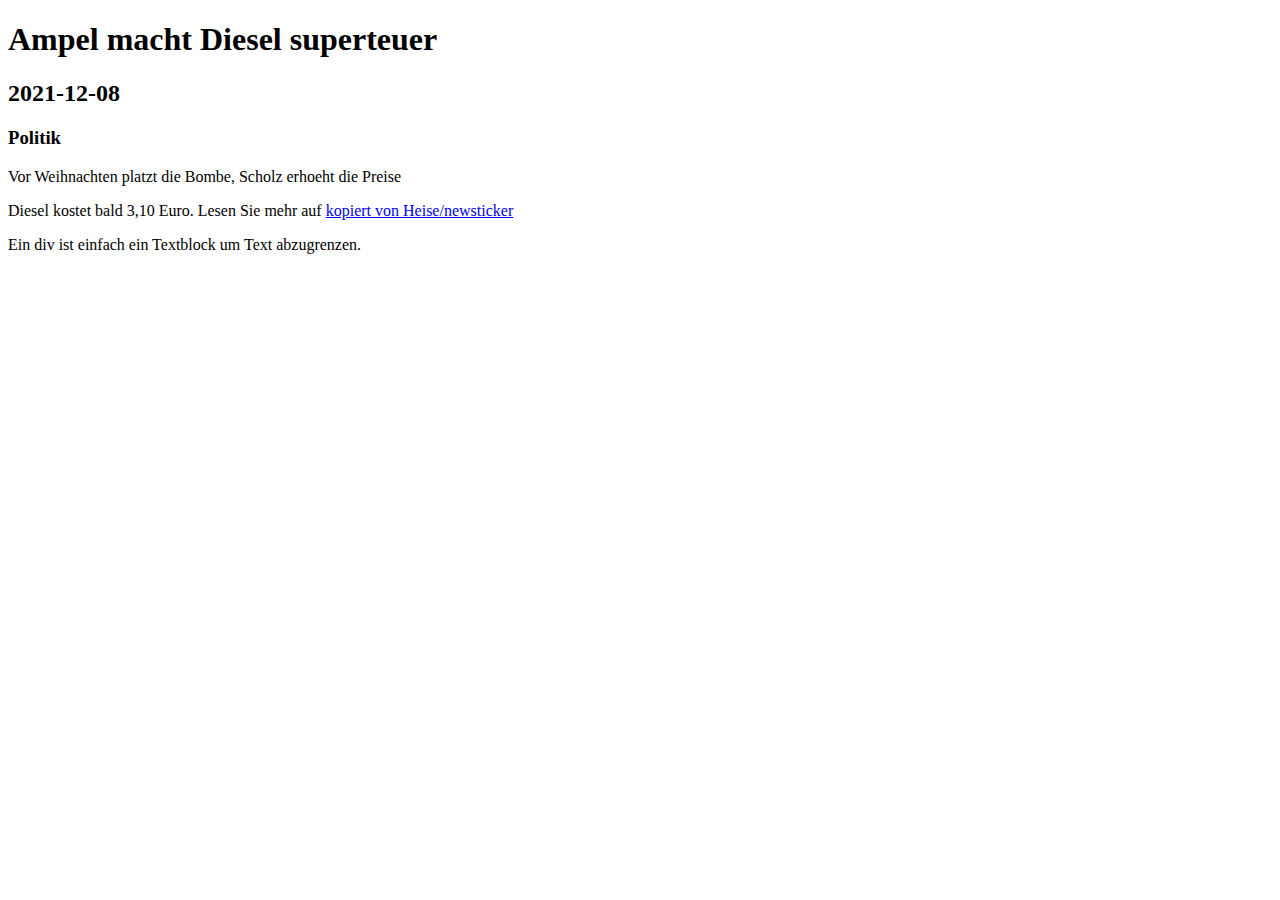
<file: index.html>
<!doctype html>
<html>

  <head>

  <title>Ueberschrift/Titel</title>
  <meta charset="UTF-8">

  </head>

  <body>

  <h1>Ampel macht Diesel superteuer</h1>
  <h2>2021-12-08</h2>
  <h3>Politik</h3>

  <p>Vor Weihnachten platzt die Bombe, Scholz erhoeht die Preise</p>

  <p>Diesel kostet bald 3,10 Euro.
 
     Lesen Sie mehr auf <a href="https://www.heise.de/newsticker/...">kopiert von Heise/newsticker</a>

  </p>
  
  <div> Ein div ist einfach ein Textblock um Text abzugrenzen. </div> 
  </body>

</html>
</file>
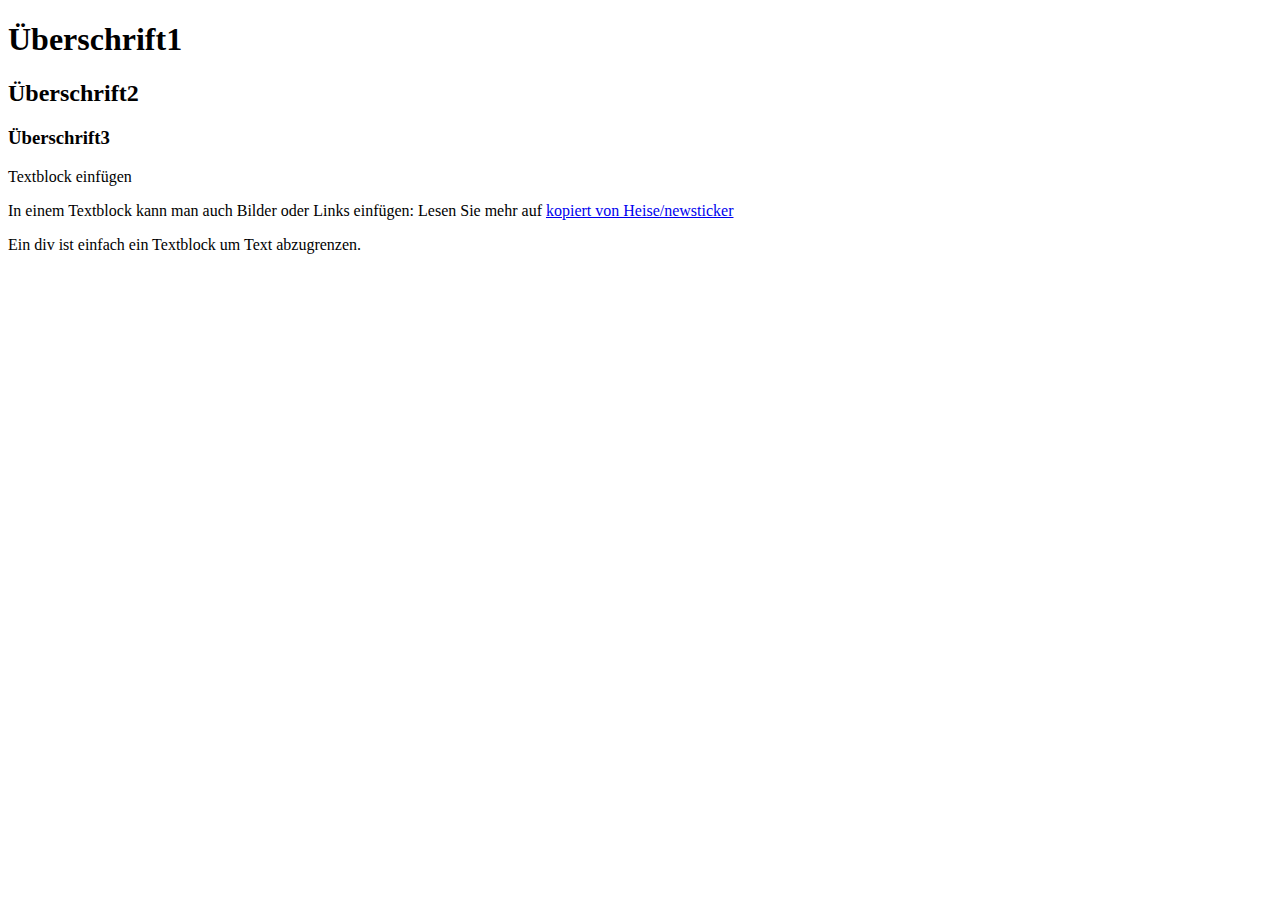
<file: JSON/index.html>
<!doctype html>
<html>

  <head>

  <title>Ueberschrift/Titel</title>
  <meta charset="UTF-8">

  </head>

  <body>

  <h1>Überschrift1</h1>
  <h2>Überschrift2</h2>
  <h3>Überschrift3</h3>

  <p>Textblock einfügen</p>

  <p>In einem Textblock kann man auch Bilder oder Links einfügen:
 
     Lesen Sie mehr auf <a href="https://www.heise.de/newsticker/...">kopiert von Heise/newsticker</a>

  </p>
  
  <div> Ein div ist einfach ein Textblock um Text abzugrenzen. </div> 
  </body>

</html>
</file>
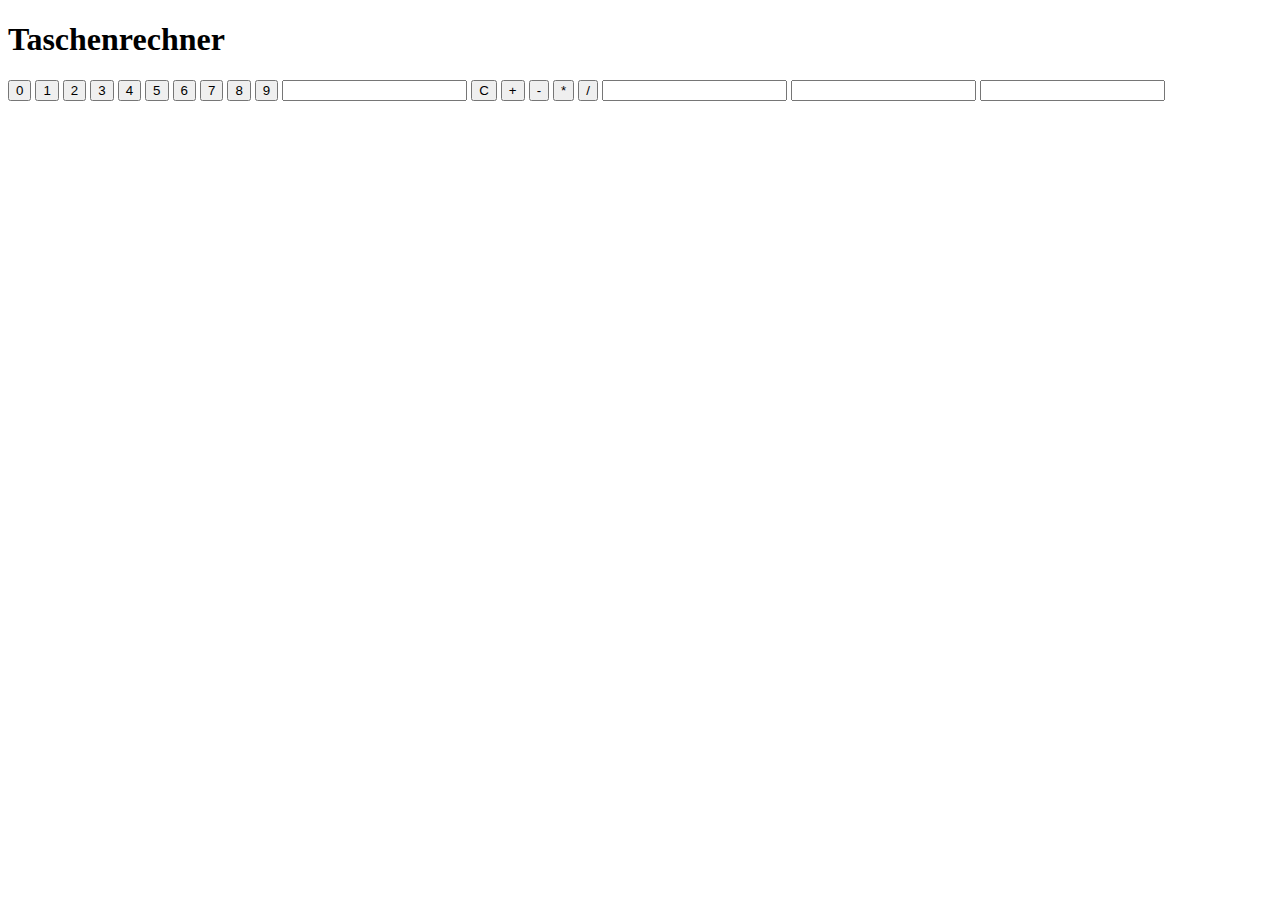
<file: rechner.html>
<!doctype html><html>

<head>
    <title>Test Website vom 141221</title>
    <meta charset="UTF-8">
</head>

<body>

    <h1>Taschenrechner</h1>
    
<p>
    <button id="button0" type="button">0</button>
    <button id="button1" type="button">1</button>
    <button id="button2" type="button">2</button>
    <button id="button3" type="button">3</button>
    <button id="button4" type="button">4</button>
    <button id="button5" type="button">5</button>
    <button id="button6" type="button">6</button>
    <button id="button7" type="button">7</button>
    <button id="button8" type="button">8</button>
    <button id="button9" type="button">9</button>
    <input id="outputbox" type="text">

    <button id="buttonClear" type="button">C</button>
    <button id="buttonPlus" type="button">+</button>
    <button id="buttonMinus" type="button">-</button>
    <button id="buttonMal" type="button">*</button>
    <button id="buttonDiv" type="button">/</button>
    <input id="opLinks" type="text">
    <input id="opRechts" type="text">
    <input id="operator" type="text">
</p>

<footer>
	<script src="rechner.js"></script>

</footer>

</body>
</file>
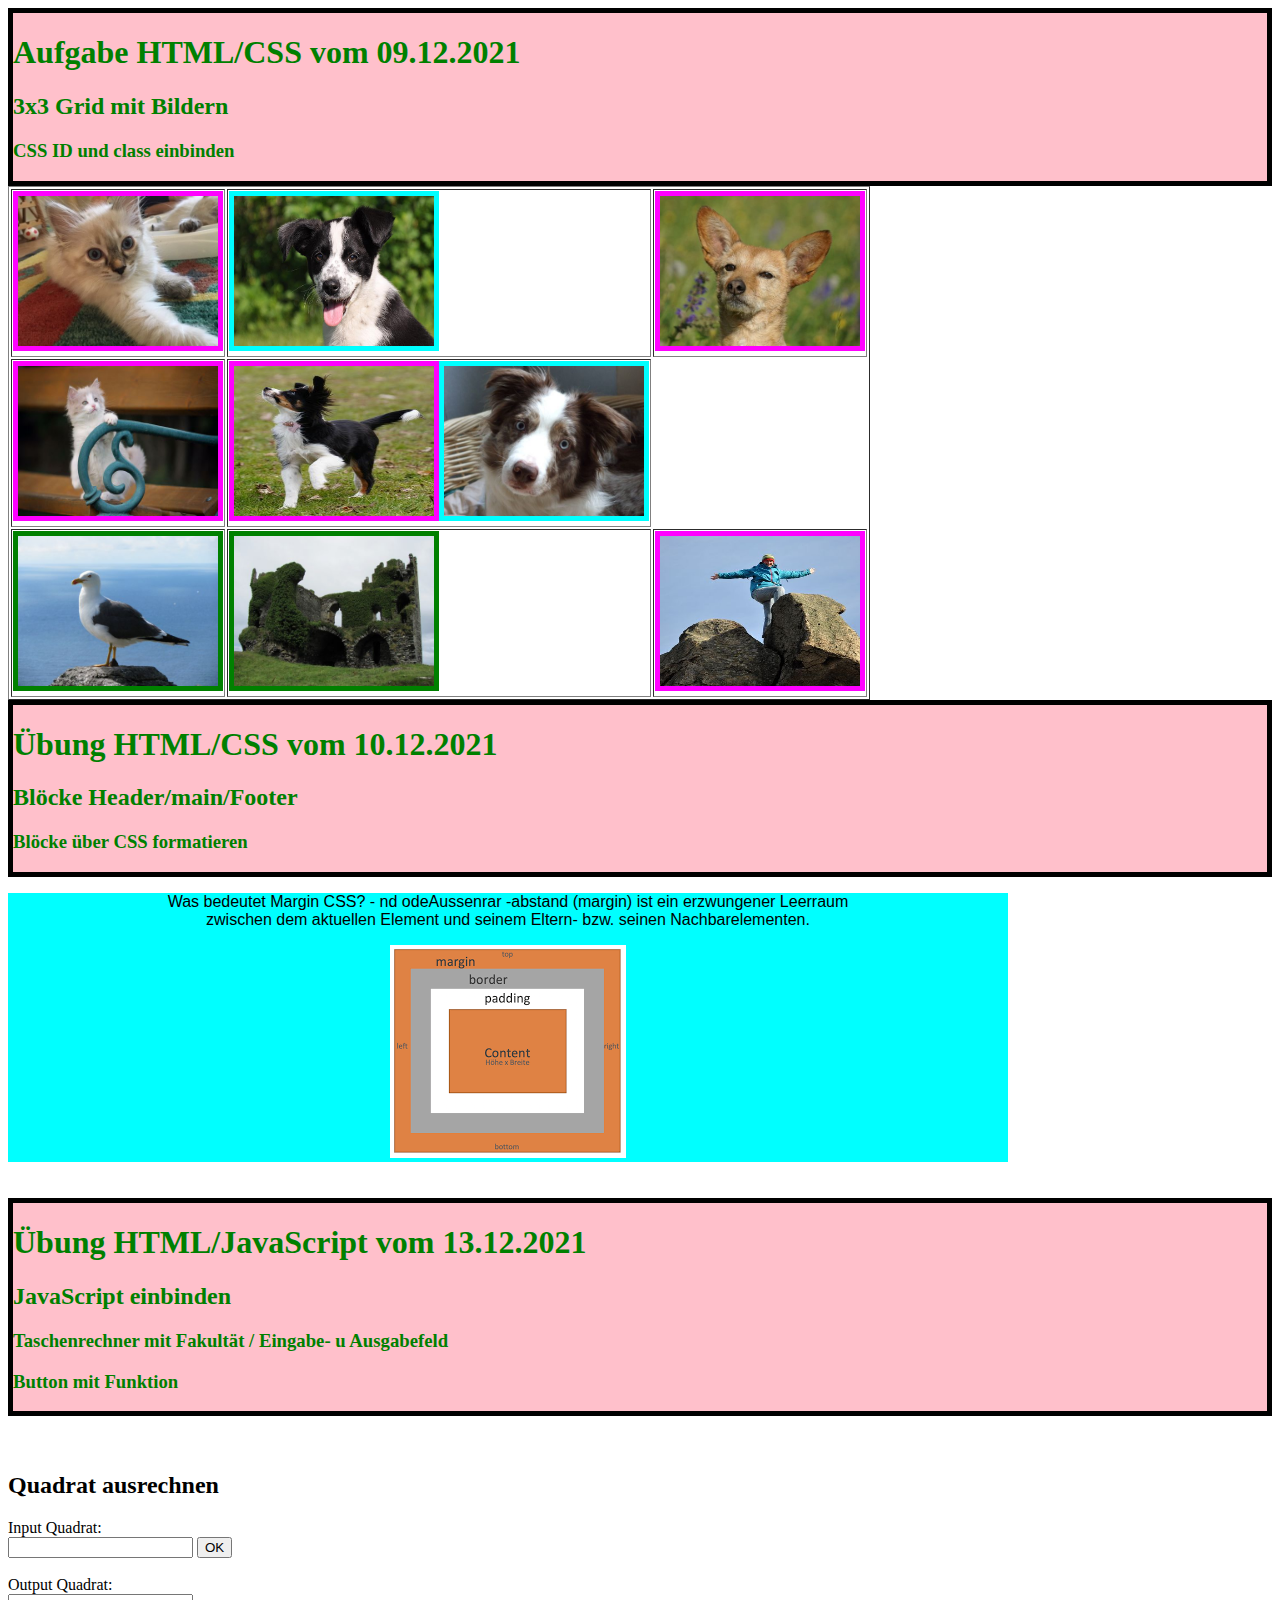
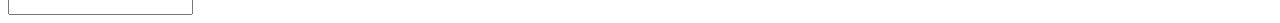
<file: test091221.html>
<!doctype html><html>

  <head>
        <title>Test Website vom 091221</title>
        <meta charset="UTF-8">


<style>

	.blackborder{
		border: 5px solid black
		}

	header {
		color: green;
		background-color: pink
		}

	main div {
		background-color: cyan;
		width: 1000px
		}

	#divtest{
		text-align: center;
		text-align: center;
		font-family: arial
		}

	.bild{
		height:150px;
		width:200px;
	        }
	#bildmag{
		border: 5px solid magenta;
		}
	#bildcya{
		border: 5px solid cyan;
	        }
	#bildgre{ 
		border: 5px solid green;
	        }
	

</style>


  </head>

  <body>
	<header id="blackborder" class="blackborder">
	<h1>Aufgabe HTML/CSS vom 09.12.2021</h1>
	<h2>3x3 Grid mit Bildern</h2>
	<h3>CSS ID und class einbinden</h3>

	</header>

	<table>
	<table border="1">
		<tr>
	   		<td><img class="bild" id="bildmag" src="aelsa1.jpg"</img></td>
			<td><img class="bild" id="bildcya" src="forrest1.jpg"</td>
			<td><img class="bild" id="bildmag" src="sheely1.jpg"</td>
		</tr>
		<tr>
        	<td><img class="bild" id="bildmag" src="heidi1.jpg"</td>
        	<td><img class="bild" id="bildmag" src="pixel1.jpg"</td
			<td><img class="bild" id="bildcya" src="cedric1.jpg"</td>
        </tr>
		<tr>
            <td><img class="bild" id="bildgre" src="moewe1.jpg"</td>
            <td><img class="bild" id="bildgre" src="irland1.jpg"</td>
            <td><img class="bild" id="bildmag" src="peg1.jpg"</td>
        </tr>

	</table>

<header id="blackborder" class="blackborder">
	<h1>Übung HTML/CSS vom 10.12.2021</h1>
        <h2>Blöcke Header/main/Footer</h2>
        <h3>Blöcke über CSS formatieren</h3>
</header>

<main>
	<div id="divtest">
	<p>Was bedeutet Margin CSS? - nd odeAussenrar -abstand (margin) ist ein erzwungener Leerraum<br>zwischen dem aktuellen Element und seinem Eltern- bzw. seinen Nachbarelementen.</p>
	<img id="bildmargin" src="bildmargin.png" algin="middle"/>
	</div>
</main>
<br>
<br>
<header id="blackborder" class="blackborder">
        <h1>Übung HTML/JavaScript vom 13.12.2021</h1>
        <h2>JavaScript einbinden</h2>
        <h3>Taschenrechner mit Fakultät / Eingabe- u Ausgabefeld</h3>
	<h3>Button mit Funktion</h3>
</header>
<br>
<br>
<main>
	<!-- Rechner Fakultaet -->
	<!--
	<h2>Fakultaet-Rechner</h2>
	<label for="labelFReingabe">Eingabefeld:</label><br>
    <input id="FReingabe" value="zahl" type="text"></input>
	<button id="buttonFReingabe" type="button">Berechnen</button><br>
	<br>
    <label for="labelFRausgabe">Ergebnis:</label><br>
    <input id="FRausgabe" type="text">
	-->

	<!-- Rechner Quadrat -->
	<h2>Quadrat ausrechnen</h2>
	<label for="InputQuadrat"> Input Quadrat:</label><br>
	<input id="InputQuadrat" type="text"></input>
	<input id="ButtonQuadrat" type="button" value="OK"><br>
	<br>
	<label for="OutputQuadrat"> Output Quadrat: </label><br>
    <input id="OutputQuadrat" type="text">

</main>


<footer>
	<script src="test131221.js"></script>

</footer>

  </body>
</file>
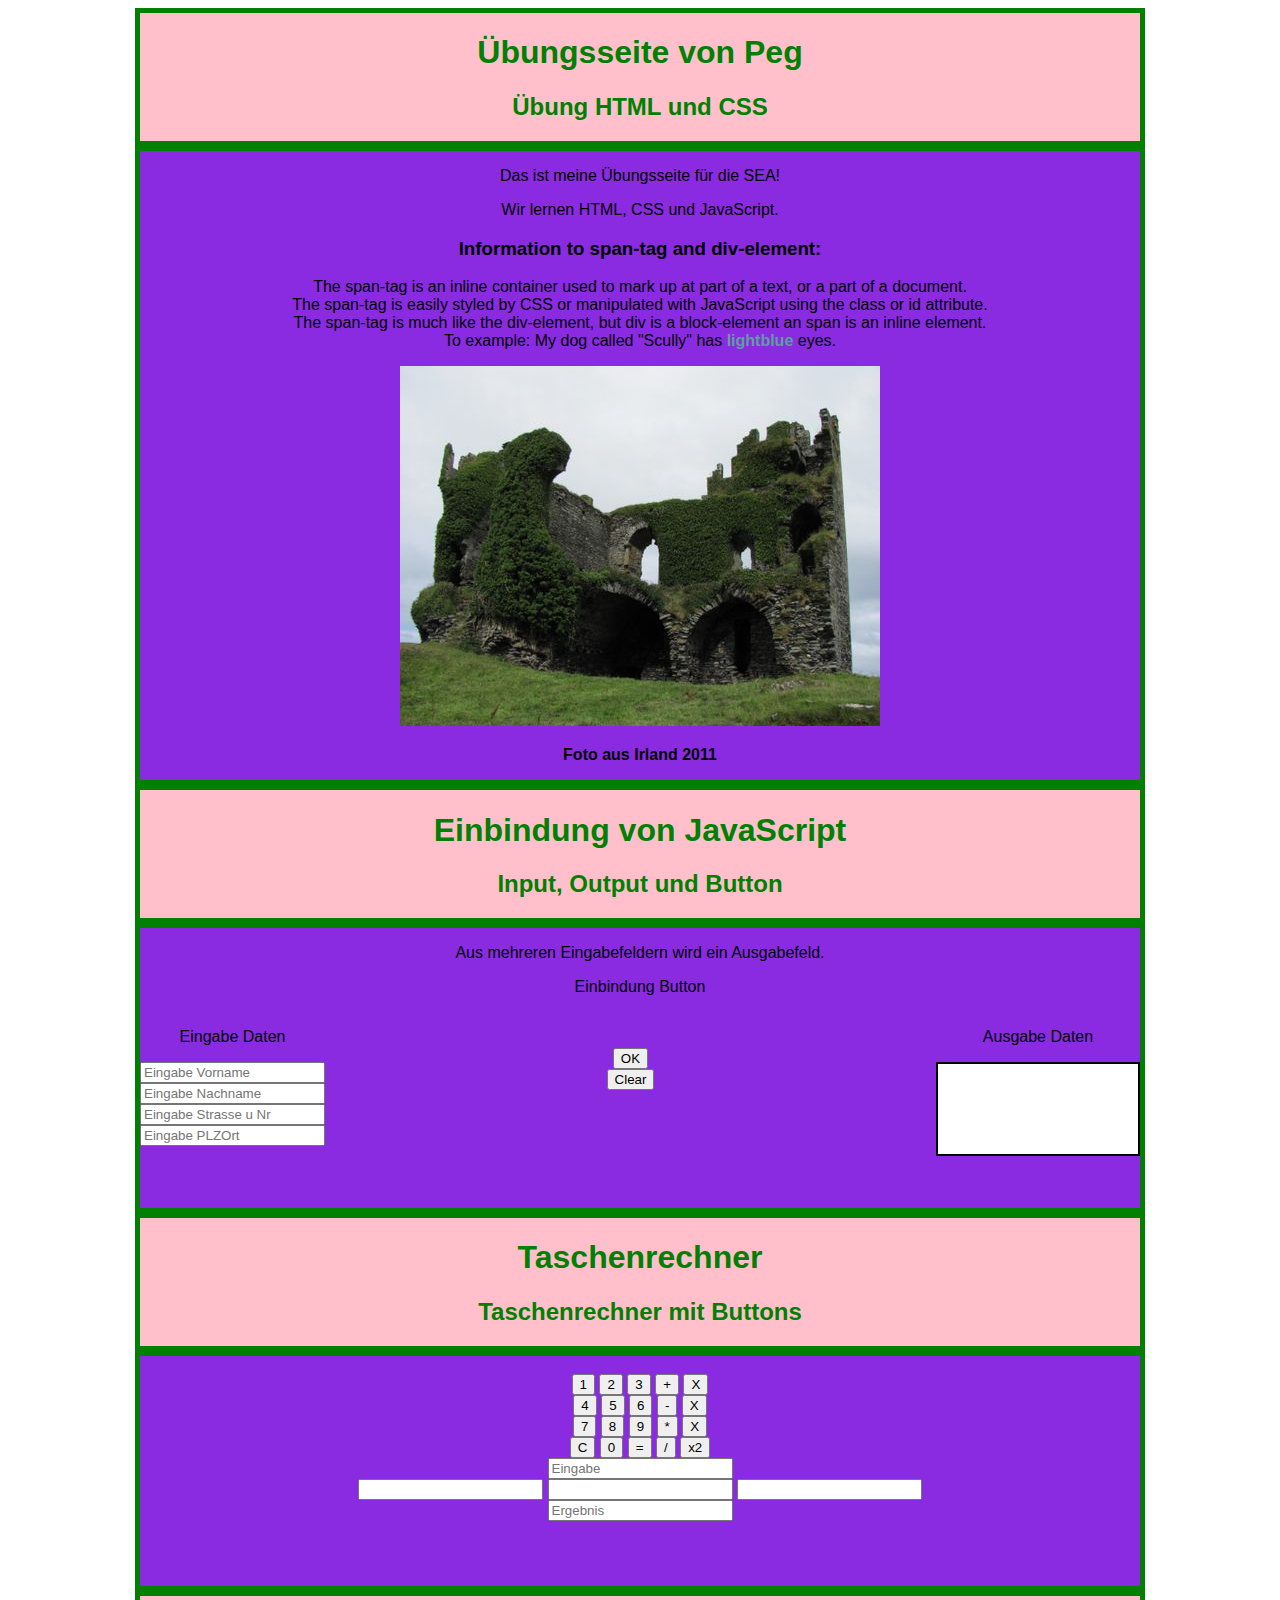
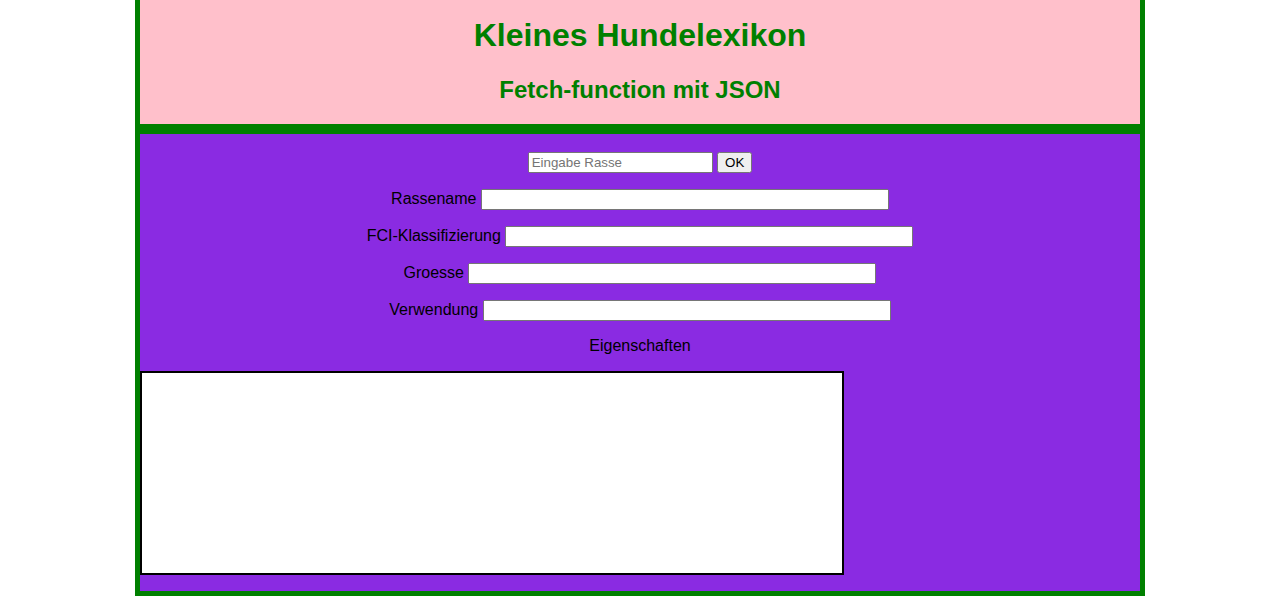
<file: uebungsseite.html>
<!doctype html>

<html>

<head>
    <title>UebungsseitePEG</title>
    <meta charset="UTF-8">
    <script src="uebungsseite.js" type="module"></script>         <!-- JavaScript -->
    <link href="favicon(1).ico" rel="icon" type="image/x-icon" />
    
  <style>           

    .blackborder{
		border: 5px solid green
		} 

    #div1{
    text-align: center;
    width: 333,33px;
    float: left;
    margin:auto;
    }

    #div2{
    text-align: center;
    width: 333,33px;
    float: right
    }

    #div3{
    text-align: center;
    width: 333,33px;
    float: center
    }

    header {
		color: green;
		background-color: pink;
    text-align: center;
    font-family: arial;
    width: 1000px;
    margin:auto
		}
    
	  main {
    text-align: center;
    background-color: blueviolet;
    font-family: arial;
    width: 1000px;
    margin:auto
    }
	
  </style>

  </head>

<body>
  <header class="blackborder">
    <h1>Übungsseite von Peg</h1>
    <h2>Übung HTML und CSS</h2>
  </header>

  <main class="blackborder">
    <p>Das ist meine Übungsseite für die SEA!</p>
    <p>Wir lernen HTML, CSS und JavaScript.</p>
    
    <h3>Information to span-tag and div-element:</h3>
    <p>The span-tag is an inline container used to mark up at part of a text, or a part of a document.<br>
    The span-tag is easily styled by CSS or manipulated with JavaScript using the class or id attribute.<br>
    The span-tag is much like the div-element, but div is a block-element an span is an inline element.<br>
    To example: My dog called "Scully" has <strong><span style="color:cadetblue">lightblue</span></strong> eyes.</p>

    <div>
        <img src=irland1.jpg></img>          <!-- gespeichertes Bild einfügen -->
        <p><strong>Foto aus Irland 2011</strong></p>
    </div>
  </main>

  <header class="blackborder">
    <h1>Einbindung von JavaScript</h1>
    <h2>Input, Output und Button</h2>
  </header>

  <main class="blackborder" style="height: 280px;">
    <p>Aus mehreren Eingabefeldern wird ein Ausgabefeld.</p>
    <p>Einbindung Button</p>
    
    <div id=div1>
        <p>Eingabe Daten</p>
        <input id=Vorname placeholder="Eingabe Vorname"></input><br>
        <input id=Name placeholder="Eingabe Nachname"></input><br>
        <input id=Strasse placeholder="Eingabe Strasse u Nr"></input><br>
        <input id=Ort placeholder="Eingabe PLZOrt"></input><br>
    </div>

    <div id="div2">
        <p>Ausgabe Daten</p>
        <p id=Output style="border: 2px solid black; height: 90px; width: 200px; 
        background-color: white;"></p>
    </div>

    <div id="div3">
        <br>
        <br>
        <button id=buttonOK type="button">OK</button><br>
        <button id=buttonClear type="button">Clear</button>
    </div>
    </p>
  </main>

  <header class="blackborder">
    <h1>Taschenrechner</h1>
    <h2>Taschenrechner mit Buttons</h2>
  </header>
  <main class="blackborder" style="height: 230px;">
        <br>
        <button id=button1 type="button">1</button>
        <button id=button2 type="button">2</button>
        <button id=button3 type="button">3</button>
        <button id=buttonAdd type="button">+</button>
        <button id=leer type="button">X</button>
        <br>
        <button id=button4 type="button">4</button>
        <button id=button5 type="button">5</button>
        <button id=button6 type="button">6</button>
        <button id=buttoSubtract type="button">-</button>
        <button id=leer type="button">X</button>
        <br>
        <button id=button7 type="button">7</button>
        <button id=button8 type="button">8</button>
        <button id=button9 type="button">9</button>
        <button id=buttonMultiply type="button">*</button>
        <button id=leer type="button">X</button>
        <br>
        <button id=buttonClean type="button">C</button>
        <button id=button0 type="button">0</button>
        <button id=buttoEqual type="button">=</button>
        <button id=buttonDivide type="button">/</button>
        <button id=buttonQuad type="button">x2</button>
        <br>
        <input id=displayInput type=text placeholder="Eingabe"/><br>
        <input id=displayInputValue1 type=text/>
        <input id=displayInputZeichen type=text/>
        <input id=displayInputValue2 type=text/><br>
        <input id=displayOutput type=text placeholder="Ergebnis"/>

  </main>

  <header class="blackborder">
    <h1>Kleines Hundelexikon</h1>
    <h2>Fetch-function mit JSON</h2>
  </header>
  
  <main class="blackborder">
    <br>
    <input id="eingabeRasse" placeholder="Eingabe Rasse"></input> <!-- placeholder = schreibt Bezeichnung direkt ins Feld -->
    <button id="ButtonRasse" type="button">OK</button>
    <p>Rassename
    <input id="Rassename" style = "width:400px"/></p>
    <p>FCI-Klassifizierung
    <input id="FCIGruppe" style = "width:400px"></input></p>
    <p>Groesse
    <input id="Groesse" style = "width:400px"/></p>  
    <p>Verwendung
    <input id="idVerwendung" style = "width:400px"/></p>  
    <p>Eigenschaften</p>
    <p id="idEigenschaften" style="border: 2px solid black; height: 200px; width: 70%; 
    background-color: white; float: center; text-align: center;"></p>
    
    <!--<input id="Firstname" placeholder="write from JS"></input> <br><br>
    <input id="Surname" placeholder="write from JS"></input>
    -->
    

  </main>

</body>






</html>
</file>
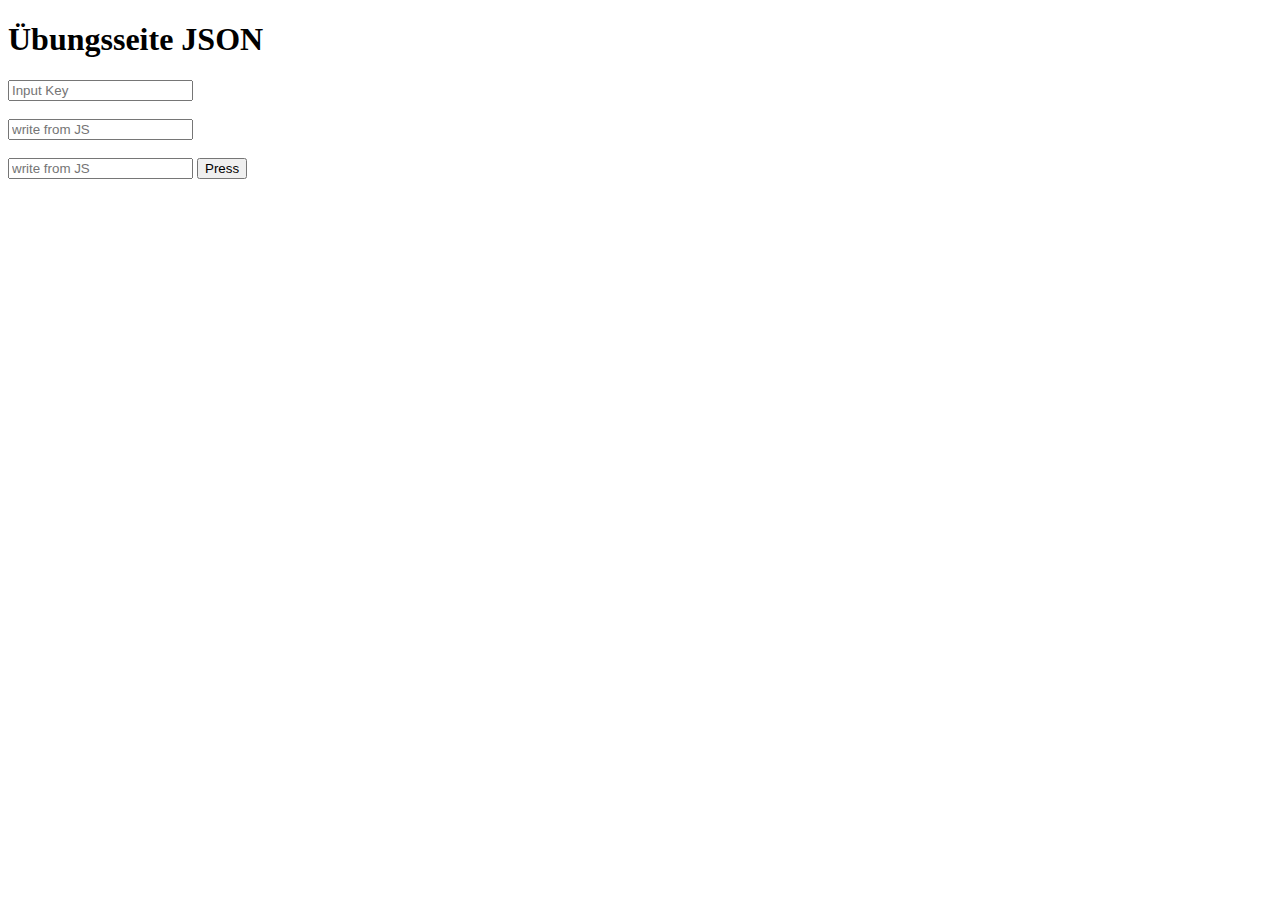
<file: JSON/TestJSON.html>
<!DOCTYPE html>
<html>
  <head>

        <title>test151221</title>
        <meta charset="UTF-8">
    
        <script src="TestJSON.js" type="module"></script>         <!-- JavaScript -->
            

  </head>

  <body>

        <h1>Übungsseite JSON</h1> 

        <input id="input" placeholder="Input Key"></input> <br><br> <!-- placeholder = schreibt Bezeichnung direkt ins Feld -->
        <input id="Firstname" placeholder="write from JS"></input> <br><br>
        <input id="Surname" placeholder="write from JS"></input>

        <button id="buttonPress" type="button">Press</button> <br><br>

        <!--<input id=outputName placeholder="Output Name"></input> -->

        

  </body>

</html>
</file>
